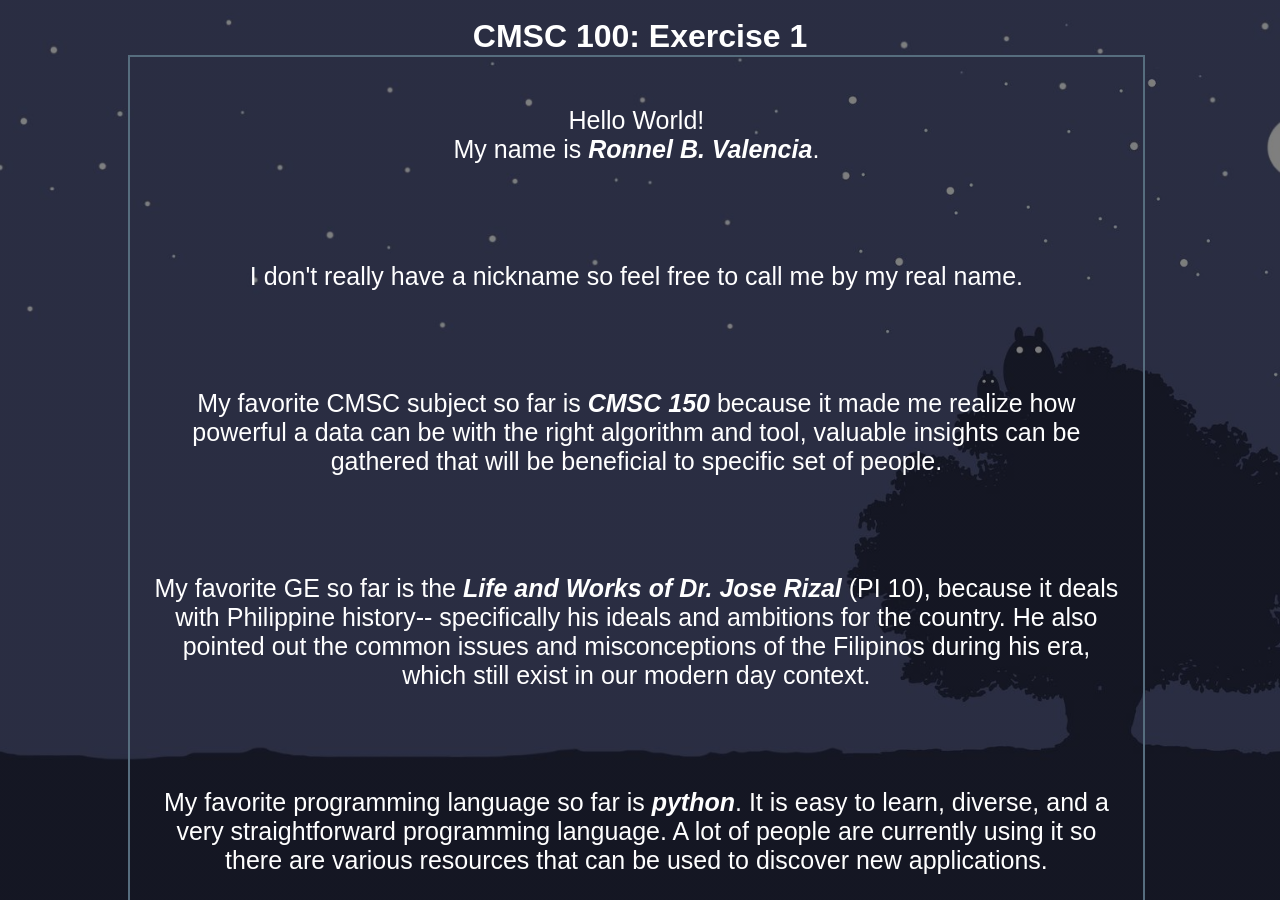
<file: index.html>
<!DOCTYPE html>
<html>
<head>
	<title>Exercise 1</title>
	<link rel="stylesheet" href="main.css">
	
</head>
<body>
	<div class="background">
		<br>
		<h1>CMSC 100: Exercise 1</h1>
		<div class="main">
			<div class="name">
				<br>
				Hello World! <br>
				My name is<i><strong> Ronnel B. Valencia</strong></i>.
				<br><br>
			</div>
			<div class="nickname">
				<br>
				I don't really have a nickname so feel free to call me by my real name.
				<br><br>
			</div>
			<div class="subject">
				<br>
				My favorite CMSC subject so far is <i><strong>CMSC 150</strong></i> because it made me realize how powerful a data can be with the right algorithm and tool, valuable insights can be gathered that will be beneficial to specific set of people. 
				<br><br>
			</div>
			<div class="ge">
				<br>
				My favorite GE so far is the<i><strong> Life and Works of Dr. Jose Rizal</strong></i> (PI 10), because it deals with Philippine history-- specifically his ideals and ambitions for the country. He also pointed out the common issues and misconceptions of the Filipinos during his era, which still exist in our modern day context.
				<br><br>
			</div>
			<div class="programming">
				<br>
				My favorite programming language so far is <i><strong>python</strong></i>. It is easy to learn, diverse, and a very straightforward programming language. A lot of people are currently using it so there are various resources that can be used to discover new applications. 
				<br><br>
			</div>
			<div class="food">
				<br>
				My favorite food is a<i><strong> burger</strong></i> with a thick and juicy patty.
				<br><br>
			</div>
			<div class="hobbies">
				<br>
				Some of my hobbies include <i><strong>cycling, watching anime, cooking, and playing my guitar.</strong></i>
				<br><br>
			</div>
			<div class="dream">
				<br>
				My childhood dream was to become a <i><strong>computer scientist</strong></i>, which is pretty much what I am currently taking as an undergraduate course.
				<br><br>
			</div>
		</div>
		
	</div>

</body>
</html>
</file>
<file: main.css>
* {
  margin: 0;
  padding: 0;
  font-family: sans-serif;
  /* font-size: 15px; */
   color: white; 
   text-align: center;
}

.title {
  fornt-size: 30px;
}

.background {
  height:100vh;
  background-image: linear-gradient(rgba(0, 0, 0, 0.5),rgba(0, 0, 0, 0.5)),url(background.jpg);
  background-position: center;
  background-size: cover;
  overflow-x: hidden;
  position: relative;
}

.main {
  font-size: 25px; 
  color: white;
  margin-left: 10%;
  margin-right: 10%;
  /*margin-top: 5%;*/
}

.name{
  width: 95%;
  padding: 20px;
  border: 2px solid #566D7E;
  margin: 0;
  border-bottom: 0;
}

.nickname {
  width: 95%;
  padding: 20px;
  border: 2px solid #566D7E;
  margin: 0;
  border-bottom: 0;
  border-top: 0;
}

.subject  {
  width: 95%;
  padding: 20px;
  border: 2px solid #566D7E;
  margin: 0;
  border-bottom: 0;
  border-top: 0;
}

.ge {
  width: 95%;
  padding: 20px;
  border: 2px solid #566D7E;
  margin: 0;
  border-bottom: 0;
  border-top: 0;
}

.programming {
  width: 95%;
  padding: 20px;
  border: 2px solid #566D7E;
  margin: 0;
  border-bottom: 0;
  border-top: 0;
}

.food {
  width: 95%;
  padding: 20px;
  border: 2px solid #566D7E;
  margin: 0;
  border-bottom: 0;
  border-top: 0;
}
</file>
